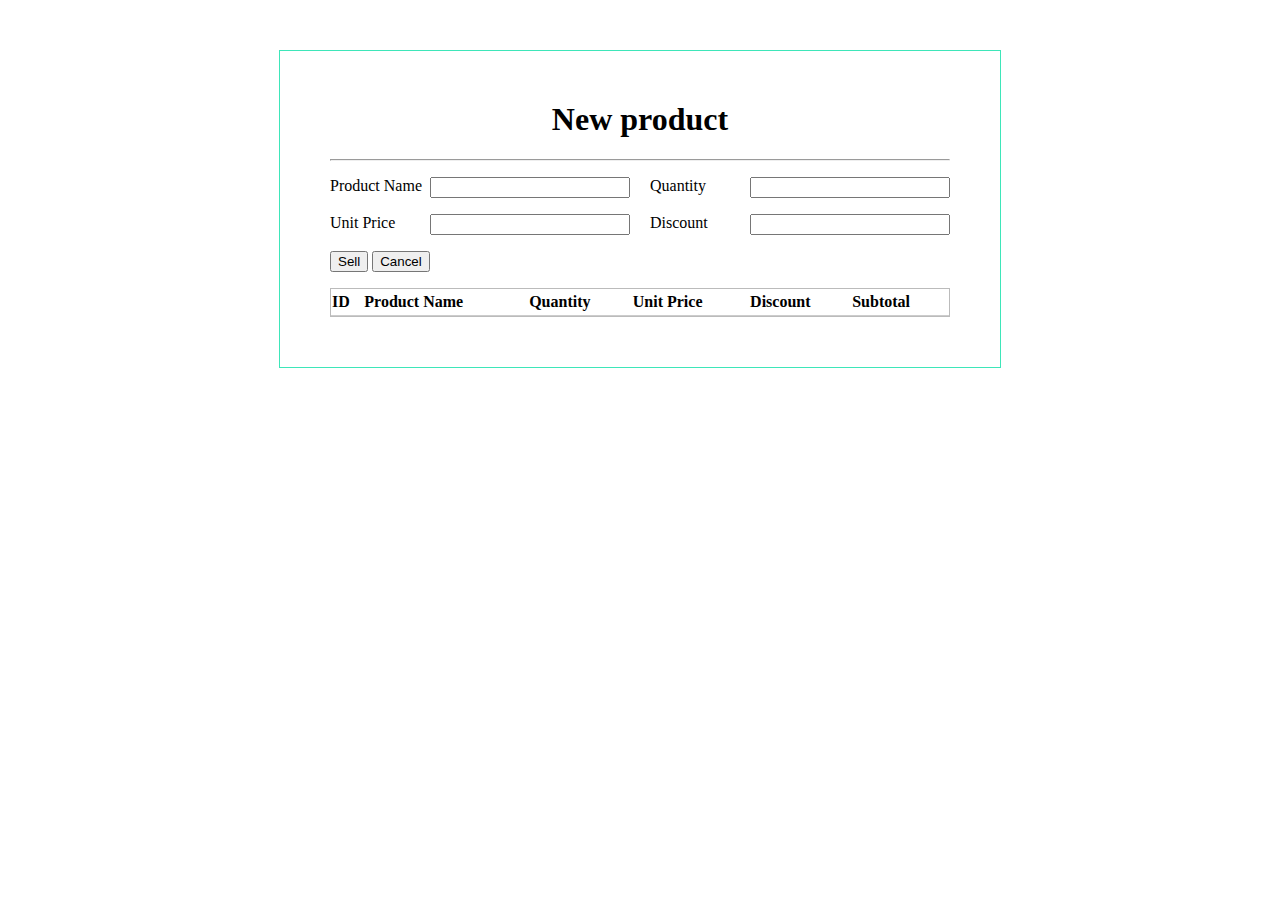
<file: BT1/index.html>
<!DOCTYPE html>
<html lang="en">
  <head>
    <meta charset="UTF-8" />
    <meta name="viewport" content="width=device-width, initial-scale=1.0" />
    <link rel="stylesheet" href="style.css" />
    <script src="/BT1/javascript.js"></script>
    <title>Document</title>
  </head>
  <body>
    <h1>New product</h1>
    <hr />
    <form>
      <p class="input">
        <label>
          Product Name
          <input type="text" id="productName" />
        </label>
        <label>
          Quantity
          <input type="text" id="quantity" />
        </label>
      </p>
      <p class="input">
        <label>
          Unit Price
          <input type="text" id="unitPrice" />
        </label>
        <label>
          Discount
          <input type="text" id="discount" />
        </label>
      </p>
      <p id="select">
        <button type="button" onclick="sellFunction()">Sell</button>
        <button type="button">
          <a href="">Cancel</a>
        </button>
      </p>
    </form>
    <table id="tb">
      <tr>
        <th>ID</th>
        <th>Product Name</th>
        <th>Quantity</th>
        <th>Unit Price</th>
        <th>Discount</th>
        <th>Subtotal</th>
      </tr>
    </table>
  </body>
</html>
</file>
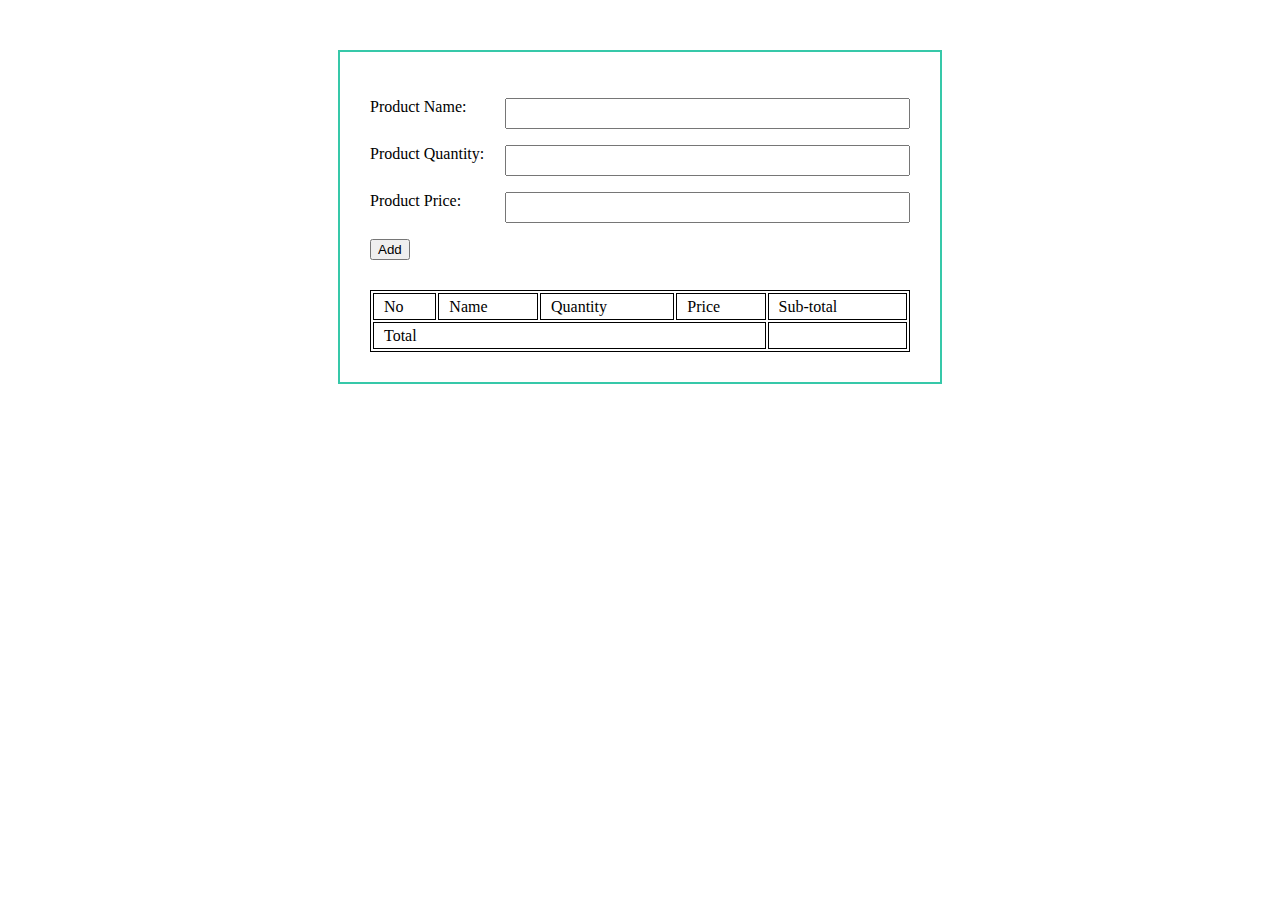
<file: BT2/index.html>
<!DOCTYPE html>
<html lang="en">
  <head>
    <meta charset="UTF-8" />
    <meta name="viewport" content="width=device-width, initial-scale=1.0" />
    <title>Document</title>
    <link rel="stylesheet" href="style.css" />
    <script src="/BT2/javascript.js"></script>
  </head>
  <body>
    <div class="container">
      <form>
        <p>
          <label>
            Product Name:
            <input type="text" id="pn" />
          </label>
        </p>
        <p>
          <label>
            Product Quantity:
            <input type="text" id="pq" />
          </label>
        </p>
        <p>
          <label>
            Product Price:
            <input type="text" id="pp" />
          </label>
        </p>
        <button type="button" onclick="addFunction()">Add</button>
      </form>
      <table id="tb">
        <tr>
          <td>No</td>
          <td>Name</td>
          <td>Quantity</td>
          <td>Price</td>
          <td>Sub-total</td>
        </tr>
        <tfoot>
          <tr>
            <td colspan="4">Total</td>
            <td id="total"></td>
          </tr>
        </tfoot>
      </table>
    </div>
  </body>
</html>
</file>
<file: BT1/style.css>
body {
  width: 620px;
  height: auto;
  padding: 50px;
  border: 1px solid rgb(62, 230, 185);
  margin: 0 auto;
  margin-top: 50px;
}
table {
  width: 100%;
  border-spacing: 0;
  border: 1px solid #bbb;
}
#tb tr {
  height: 27px;
}
#tb tr th,
#tb tr td {
  text-align: left;
  border-bottom: 1px solid #ccc;
}
#tb tr:last-child td {
  border: none;
}
button a {
  text-decoration: none;
  color: black;
}
.input {
  display: grid;
  grid-template-columns: 1fr 1fr;
  column-gap: 20px;
}
.input label {
  display: grid;
  grid-template-columns: 1fr 2fr;
}
h1 {
  text-align: center;
  margin-top: 0;
}
</file>
<file: BT2/style.css>
table {
  border: 1px solid black;
  margin: 0 30px 30px;
  width: 540px;
}
#tb tr td {
  padding-left: 10px;
  border: 1px solid black;
}
#tb tr {
  height: 27px;
  text-align: left;
}
.container {
  width: 600px;
  border: 2px solid rgb(54, 200, 169);
  margin: 0 auto;
  margin-top: 50px;
}
form {
  padding: 30px;
}
label {
  display: grid;
  grid-template-columns: 1fr 3fr;
}
label input {
  height: 25px;
}
</file>
